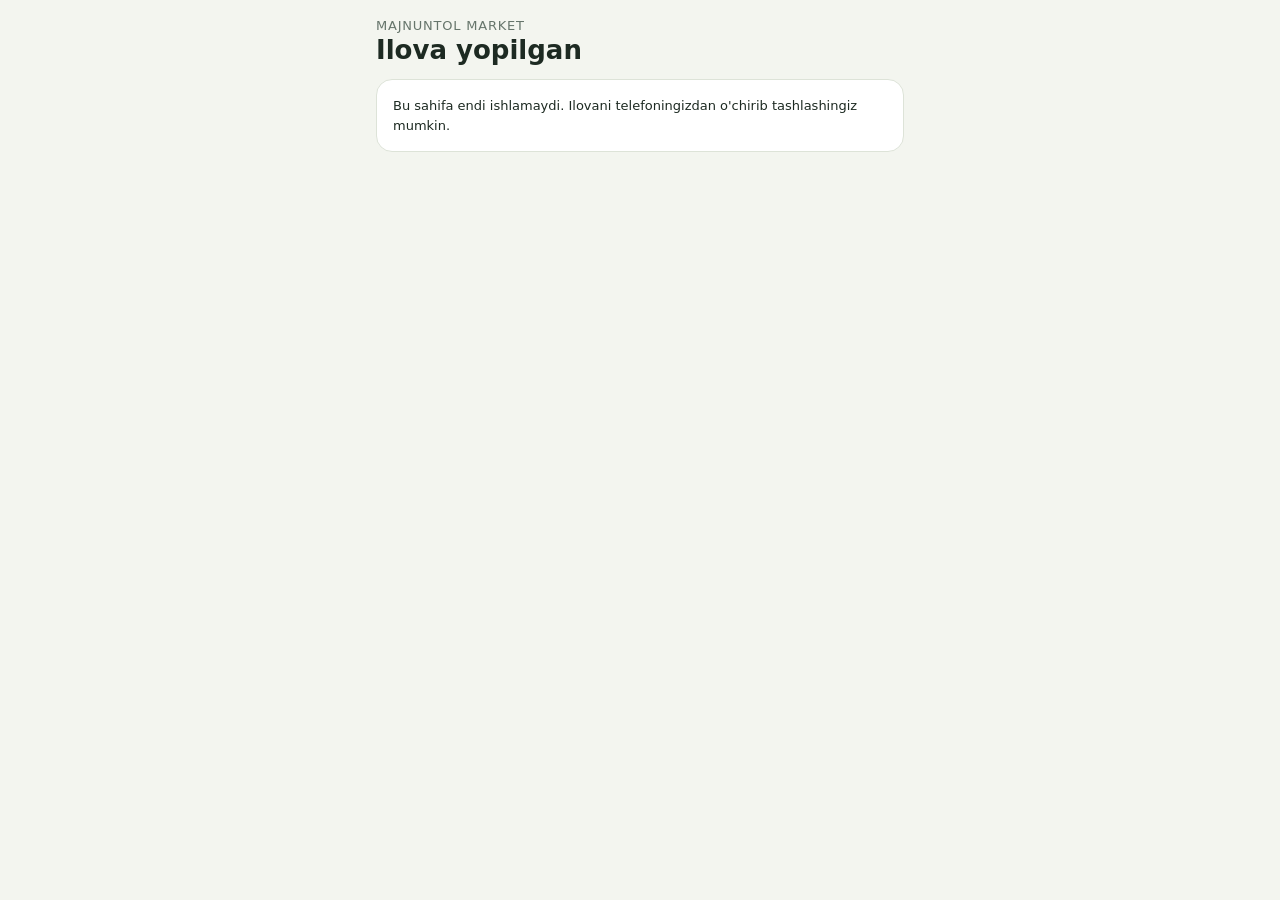
<file: hayr-8tuOAWrFEub9/index.html>
<!doctype html>
<html lang="uz"><head>
<meta charset="utf-8">
<meta name="viewport" content="width=device-width,initial-scale=1">
<title>Majnuntol Market</title>
<meta name="robots" content="noindex,nofollow">
<link rel="icon" href="../icon-192.png">
<link rel="stylesheet" href="../app.css">
<script>
/* Eski ilova nusxasini telefondan butunlay tozalaydi */
try{if('serviceWorker' in navigator)navigator.serviceWorker.getRegistrations().then(function(r){r.forEach(function(x){x.unregister()})})}catch(e){}
try{if(window.caches)caches.keys().then(function(k){k.forEach(function(n){caches.delete(n)})})}catch(e){}
try{localStorage.clear();sessionStorage.clear()}catch(e){}
</script>
</head><body>
<div class="wrap"><header><span class="shop">Majnuntol Market</span><h1>Ilova yopilgan</h1></header>
<section class="card"><p class="hint" style="color:var(--fg);line-height:1.5">Bu sahifa endi ishlamaydi. Ilovani telefoningizdan o'chirib tashlashingiz mumkin.</p></section></div>
</body></html>
</file>
<file: app.css>
:root{box-sizing:border-box;padding-top:env(safe-area-inset-top,0px);padding-bottom:env(safe-area-inset-bottom,0px)}
*,*::before,*::after{box-sizing:inherit}
body{margin:0;-webkit-tap-highlight-color:transparent}
[hidden]{display:none!important}
/* Layout: personal staff card — work-day timer on top, own zeal gauge, overtime offer; owner sees an editor under the gauge */
:root{
  --bg:#f3f5ef; --card:#ffffff; --fg:#1d2a22; --muted:#66756b; --line:#dde3d8;
  --accent:#1f7a4d; --accent-fg:#ffffff; --soft:#e4f1e8; --track:#e6ebe2;
  --top:#1f7a4d; --good:#3f8f3a; --mid:#b07a00; --low:#b4412f; --low-soft:#f8e3de;
  --night:#24324a; --night-fg:#f1f4fa; --gold:#e3b23c; --rest:#3d6fb6; --work:#cfe6d6; --tgb:#2481cc;
  --display:"Rubik",system-ui,sans-serif; --mono:"IBM Plex Mono",ui-monospace,monospace;
}
@media (prefers-color-scheme: dark){:root:not([data-theme="light"]){
  --bg:#121814; --card:#1b231e; --fg:#e8efe9; --muted:#93a398; --line:#2c3830;
  --accent:#3fb37a; --accent-fg:#0d1a12; --soft:#1f3328; --track:#26312a;
  --top:#3fb37a; --good:#7cc56a; --mid:#e6b84a; --low:#e9806b; --low-soft:#3a201b;
  --night:#1c2740; --night-fg:#e8edf7; --gold:#e8be52; --rest:#6f9be0; --work:#25443a; --tgb:#3a8fd6; color-scheme:dark}}
:root[data-theme="dark"]{
  --bg:#121814; --card:#1b231e; --fg:#e8efe9; --muted:#93a398; --line:#2c3830;
  --accent:#3fb37a; --accent-fg:#0d1a12; --soft:#1f3328; --track:#26312a;
  --top:#3fb37a; --good:#7cc56a; --mid:#e6b84a; --low:#e9806b; --low-soft:#3a201b;
  --night:#1c2740; --night-fg:#e8edf7; --gold:#e8be52; --rest:#6f9be0; --work:#25443a; --tgb:#3a8fd6; color-scheme:dark}
body{background:var(--bg);color:var(--fg);font-family:var(--display);font-size:15px}
.wrap{max-width:560px;margin:0 auto;padding-left:max(16px,env(safe-area-inset-left,0px));padding-right:max(16px,env(safe-area-inset-right,0px));padding-block:18px 36px;display:flex;flex-direction:column;gap:14px}
header{display:flex;flex-direction:column;gap:2px}
.shop{color:var(--muted);font-size:13px;letter-spacing:.06em;text-transform:uppercase}
h1{font-size:26px;margin:0;font-weight:700;text-wrap:balance}
.card{background:var(--card);border:1px solid var(--line);border-radius:16px;padding:16px;display:flex;flex-direction:column;gap:12px}
h2{margin:0;font-size:12px;letter-spacing:.08em;text-transform:uppercase;color:var(--muted);font-weight:500}
.clock{display:flex;align-items:baseline;justify-content:space-between;gap:8px;flex-wrap:wrap}
.state{font-weight:600;font-size:17px}
.now{font-family:var(--mono);color:var(--muted);font-size:14px;font-variant-numeric:tabular-nums}
.count{font-family:var(--mono);font-size:44px;font-weight:600;letter-spacing:.02em;font-variant-numeric:tabular-nums;line-height:1}
.countlbl{color:var(--muted);font-size:13px}
.bar{height:12px;border-radius:6px;background:var(--track);overflow:hidden}
.bar i{display:block;height:100%;background:var(--accent);border-radius:6px;transition:width .5s}
.ticks{display:flex;justify-content:space-between;font-family:var(--mono);font-size:12px;color:var(--muted)}
.card.night{background:var(--night);color:var(--night-fg);border-color:transparent}
.card.night .countlbl,.card.night .now,.card.night h2,.card.night .ticks{color:var(--night-fg);opacity:.75}
.card.night .bar{background:rgba(255,255,255,.15)}
.card.night .bar i{background:var(--gold)}
.top{display:flex;align-items:center;gap:16px}
.gauge{flex:none;width:110px;height:110px;position:relative}
.gauge svg{width:100%;height:100%;transform:rotate(-90deg)}
.gauge .v{position:absolute;inset:0;display:flex;align-items:center;justify-content:center;font-family:var(--mono);font-weight:600;font-size:26px;font-variant-numeric:tabular-nums}
.who{flex:1;min-width:0;display:flex;flex-direction:column;gap:6px}
.pill{align-self:flex-start;font-size:13px;padding:4px 12px;border-radius:20px;font-weight:500;color:#fff}
.meta{color:var(--muted);font-size:12px}
.note{margin:0;background:var(--soft);border-radius:10px;padding:10px 12px;font-size:14px;line-height:1.45;overflow-wrap:anywhere}
.hist{display:flex;align-items:flex-end;gap:4px;height:34px}
.hist div{flex:1;max-width:22px;border-radius:3px 3px 0 0;min-height:3px}
.money{display:grid;grid-template-columns:1fr 1fr;gap:8px}
.money div{background:var(--soft);border-radius:12px;padding:12px;min-width:0}
.money small{display:block;color:var(--muted);font-size:12px;margin-bottom:4px}
.money b{font-family:var(--mono);font-size:18px;font-weight:600;font-variant-numeric:tabular-nums;overflow-wrap:anywhere}
.offer{display:flex;flex-direction:column;gap:12px}
.offer p{margin:0;line-height:1.5}
.two{display:grid;grid-template-columns:1fr 1fr;gap:8px}
.btn{border:0;border-radius:12px;padding:14px;font:600 15px var(--display);cursor:pointer;background:var(--accent);color:var(--accent-fg);text-align:center}
.btn.no{background:var(--low-soft);color:var(--low)}
.card.night .btn{background:var(--gold);color:#1d1a10}
.card.night .btn.no{background:rgba(255,255,255,.14);color:var(--night-fg)}
.btn:disabled{opacity:.45;cursor:default}
.sent{background:var(--soft);color:var(--fg);border-radius:12px;padding:12px;font-size:14px;line-height:1.45}
.card.night .sent{background:rgba(255,255,255,.12);color:var(--night-fg)}
.ghost{background:none;border:1px solid var(--line);color:var(--fg);border-radius:10px;padding:9px 12px;font:500 14px var(--display);cursor:pointer}
.card.night .ghost{border-color:rgba(255,255,255,.3);color:var(--night-fg)}
.edit{display:flex;flex-direction:column;gap:10px;border-top:1px dashed var(--line);padding-top:12px}
.edit label{display:flex;flex-direction:column;gap:6px;font-size:12px;color:var(--muted)}
.rowin{display:flex;align-items:center;gap:10px}
input[type=range]{flex:1;accent-color:var(--accent);min-width:0}
input[type=number],textarea{font:inherit;color:var(--fg);background:var(--bg);border:1px solid var(--line);border-radius:10px;padding:10px 12px;box-sizing:border-box}
input[type=number]{width:84px;font-family:var(--mono)}
textarea{width:100%;min-height:62px;resize:vertical}
.quick{display:flex;gap:6px;flex-wrap:wrap}
.quick button{border:1px solid var(--line);background:var(--card);color:var(--fg);border-radius:20px;padding:6px 12px;font:500 13px var(--mono);cursor:pointer}
.role{align-self:flex-start;font-size:12px;padding:4px 10px;border-radius:20px;background:var(--soft);color:var(--accent);font-weight:500}
.mhead{display:flex;justify-content:space-between;align-items:center;gap:8px;font-weight:600;font-size:14px}
.legend{display:flex;gap:10px;font-weight:400;font-size:12px;color:var(--muted)}
.legend span{display:inline-flex;align-items:center;gap:4px}
.legend i{width:10px;height:10px;border-radius:3px;display:inline-block}
.legend i.y,.cal .y{background:var(--good)}
.legend i.n,.cal .n{background:var(--low)}
.cal{display:grid;grid-template-columns:repeat(7,1fr);gap:5px}
.cal div{aspect-ratio:1;max-width:100%;border-radius:8px;background:var(--track);display:flex;align-items:center;justify-content:center;font-family:var(--mono);font-size:12px;color:var(--muted)}
.cal .y,.cal .n{color:#fff;font-weight:600}
.cal .today{outline:2px solid var(--fg);outline-offset:1px}
.cal .pad{background:none}
.msum{display:grid;grid-template-columns:1fr 1fr;gap:8px}
.msum div{border:1px solid var(--line);border-radius:12px;padding:10px 12px;min-width:0}
.msum small{display:block;color:var(--muted);font-size:12px;margin-bottom:2px}
.msum b{font-family:var(--mono);font-size:18px}
.gy{color:var(--good)}.gn{color:var(--low)}
.earn{background:var(--soft);border-radius:12px;padding:12px;display:flex;flex-direction:column;gap:2px}
.earn small{color:var(--muted);font-size:12px}
.earn b{font-family:var(--mono);font-size:24px;font-weight:600;color:var(--accent);font-variant-numeric:tabular-nums}
.btn.yes{background:var(--good);color:#fff}
.card.night .btn.yes{background:var(--good);color:#fff}
.card.night .btn.no,.btn.no{background:var(--low);color:#fff}
.wnav{display:flex;align-items:center;justify-content:space-between;gap:8px}
.wnav b{font-size:15px}
.wnav button{width:36px;height:36px;border-radius:10px;border:1px solid var(--line);background:var(--card);color:var(--fg);font-size:18px;cursor:pointer}
.wcal{display:grid;grid-template-columns:repeat(7,1fr);gap:5px}
.wcal div{aspect-ratio:1;max-width:100%;border-radius:8px;background:var(--track);display:flex;align-items:center;justify-content:center;font-family:var(--mono);font-size:12px;color:var(--muted);user-select:none}
.wcal .pad{background:none}
.wcal .w{background:var(--work);color:var(--fg)}
.wcal .r{background:var(--rest);color:#fff;font-weight:600}
.wcal .today{outline:2px solid var(--fg);outline-offset:1px}
.wcal.editing div:not(.pad){cursor:pointer}
.wsum{display:grid;grid-template-columns:1fr 1fr;gap:8px}
.wsum div{border-radius:12px;padding:12px;min-width:0}
.wsum small{display:block;font-size:12px;margin-bottom:4px;color:var(--muted)}
.wsum b{font-family:var(--mono);font-size:24px;font-weight:600}
.wsum .ws{background:var(--soft)}.wsum .ws b{color:var(--accent)}
.wsum .rs{border:1px solid var(--line)}.wsum .rs b{color:var(--rest)}
.legend i.wk{background:var(--work)}.legend i.rt{background:var(--rest)}
.hint{margin:0;font-size:13px;color:var(--muted)}
.tabs2{display:grid;grid-template-columns:1fr 1fr;gap:4px;background:var(--bg);border:1px solid var(--line);border-radius:12px;padding:4px}
.tabs2 button{border:0;background:none;color:var(--muted);font:500 14px var(--display);padding:9px;border-radius:9px;cursor:pointer}
.tabs2 button.on{background:var(--accent);color:var(--accent-fg)}
.tasks{display:flex;flex-direction:column}
.task{display:flex;align-items:flex-start;gap:12px;padding:12px 0;border-bottom:1px solid var(--line)}
.task:last-child{border-bottom:0}
.chk{flex:none;width:28px;height:28px;border-radius:50%;border:2px solid var(--line);background:var(--card);cursor:pointer;display:flex;align-items:center;justify-content:center;color:#fff;font-size:15px;padding:0}
.task.done .chk{background:var(--good);border-color:var(--good)}
.tbody{flex:1;min-width:0;display:flex;flex-direction:column;gap:8px}
.ttext{line-height:1.45;overflow-wrap:anywhere}
.task.done .ttext{color:var(--muted);text-decoration:line-through}
.tnum{font-family:var(--mono);color:var(--muted);font-size:12px}
.photo{align-self:flex-start;border:0;border-radius:10px;padding:8px 12px;font:600 13px var(--display);cursor:pointer;background:var(--tgb);color:#fff}
.prog{display:flex;align-items:center;gap:10px;font-size:13px;color:var(--muted)}
.prog .bar{flex:1;height:8px}
.prog .bar i{background:var(--good)}
.trow{display:flex;gap:8px;align-items:flex-start}
.trow textarea{flex:1;min-width:0;min-height:48px}
.tdel{flex:none;border:0;background:none;color:var(--low);font:500 13px var(--display);cursor:pointer;padding:6px}
.addrow{display:flex;gap:8px}
.addrow input{flex:1;min-width:0;font:inherit;color:var(--fg);background:var(--bg);border:1px solid var(--line);border-radius:10px;padding:10px 12px}
.trend{align-self:flex-start;font:600 13px var(--mono);padding:3px 10px;border-radius:20px}
.trend.up{background:var(--soft);color:var(--good)}
.trend.down{background:var(--low-soft);color:var(--low)}
.trend.same{background:var(--track);color:var(--muted)}
.foot{color:var(--muted);font-size:12px;text-align:center;margin:0}
.toast{position:fixed;left:50%;transform:translateX(-50%);bottom:calc(20px + env(safe-area-inset-bottom,0px));background:var(--fg);color:var(--bg);padding:10px 16px;border-radius:10px;font-size:14px;max-width:calc(100% - 40px);text-align:center}
button:focus-visible,input:focus-visible,textarea:focus-visible,a:focus-visible{outline:2px solid var(--accent);outline-offset:2px}
/* install card */
.inst{background:var(--card);border:1px solid var(--line);border-radius:16px;padding:16px;display:flex;flex-direction:column;gap:10px}
.inst .ih{display:flex;align-items:center;gap:12px}
.inst .ico{flex:none;width:52px;height:52px;border-radius:13px;background:var(--accent) url(icon-192.png) center/cover}
.inst .it{flex:1;min-width:0;display:flex;flex-direction:column;gap:2px}.inst .it b{font-size:16px}.inst .it small{color:var(--muted);font-size:13px;line-height:1.4}
.inst ol{margin:0;padding-left:20px;display:flex;flex-direction:column;gap:6px;line-height:1.45;font-size:14px}
.inst .done{align-self:flex-start;border:1px solid var(--line);background:none;color:var(--muted);border-radius:10px;padding:8px 12px;font:500 13px var(--display);cursor:pointer}
/* admin */
.login{display:flex;flex-direction:column;gap:10px}
.login input{font:inherit;color:var(--fg);background:var(--bg);border:1px solid var(--line);border-radius:10px;padding:12px}
.err{color:var(--low);font-size:13px;margin:0}
.srow{display:flex;align-items:center;gap:12px;padding:12px 0;border-bottom:1px solid var(--line)}
.srow:last-child{border-bottom:0}
.srow .mini{flex:none;width:46px;height:46px;border-radius:50%;display:flex;align-items:center;justify-content:center;font:600 13px var(--mono);color:#fff}
.srow .sn{flex:1;min-width:0;display:flex;flex-direction:column;gap:2px}
.srow .sn small{color:var(--muted);font-size:12px;font-family:var(--mono);overflow-wrap:anywhere}
.srow .sa{display:flex;gap:6px;flex-wrap:wrap;justify-content:flex-end}
.topbar{display:flex;align-items:center;justify-content:space-between;gap:8px}
.back{border:0;background:none;color:var(--accent);font:500 15px var(--display);cursor:pointer;padding:6px 0}
.linkbox{font-family:var(--mono);font-size:12px;background:var(--bg);border:1px solid var(--line);border-radius:10px;padding:8px 10px;overflow-wrap:anywhere;user-select:all}
/* vazifa rasmlari va baholash */
.photo{padding:10px 14px;font-size:14px;background:var(--accent);color:var(--accent-fg)}
.pbox{display:flex;flex-direction:column;gap:6px;background:var(--bg);border:1px solid var(--line);border-radius:12px;padding:8px}
.plabel{font-size:13px;font-weight:500;overflow-wrap:anywhere}
.prow{display:flex;gap:10px;align-items:flex-start}
.thumb{flex:none;width:84px;height:84px;object-fit:cover;border-radius:10px;cursor:zoom-in;background:var(--track)}
.pside{flex:1;min-width:0;display:flex;flex-direction:column;gap:6px}
.pside small{color:var(--muted);font-size:12px;font-family:var(--mono)}
.glbl{font-size:13px;font-weight:500}
.grades{display:grid;grid-template-columns:repeat(5,1fr);gap:4px}
.grades button{border:1px solid var(--line);background:var(--card);color:var(--fg);border-radius:8px;padding:7px 0;font:600 14px var(--mono);cursor:pointer;min-width:0}
.grades button.on{background:var(--accent);border-color:var(--accent);color:var(--accent-fg)}
.grade{font-size:14px;color:var(--muted)}
.grade.on{color:var(--accent)}
.ghost.sm{align-self:flex-start;padding:6px 10px;font-size:13px}
.pend{display:flex;flex-direction:column;gap:8px;background:var(--low-soft);border-radius:12px;padding:10px}
.pend>b{font-size:14px;color:var(--low)}
.gavg{font-size:14px;background:var(--soft);border-radius:10px;padding:8px 12px}
.gavg b{font-family:var(--mono);color:var(--accent)}.gavg small{color:var(--muted)}
.zoom{position:fixed;inset:0;z-index:50;background:rgba(0,0,0,.88);display:flex;align-items:center;justify-content:center;padding:16px}
.zoom img{max-width:100%;max-height:100%;border-radius:8px}
.zoom .zx{position:absolute;top:calc(12px + env(safe-area-inset-top,0px));right:16px;width:40px;height:40px;border-radius:50%;border:0;background:rgba(255,255,255,.2);color:#fff;font-size:18px;cursor:pointer}
.badge{align-self:flex-start;font-size:12px;font-weight:600;background:var(--low-soft);color:var(--low);border-radius:20px;padding:3px 10px}
/* chat */
.chat{display:flex;flex-direction:column;gap:6px;max-height:380px;min-height:120px;overflow-y:auto;background:var(--bg);border-radius:12px;padding:10px;overscroll-behavior:contain}
.cday{align-self:center;font-size:11px;color:var(--muted);background:var(--card);border:1px solid var(--line);border-radius:20px;padding:2px 10px;margin:4px 0}
.msg{align-self:flex-start;max-width:82%;background:var(--card);border:1px solid var(--line);border-radius:14px 14px 14px 4px;padding:6px 10px;display:flex;flex-direction:column;gap:2px}
.msg .mn{font-size:12px;font-weight:600;color:var(--accent)}
.msg.boss .mn{color:var(--mid)}
.msg .mt{white-space:pre-wrap;overflow-wrap:anywhere;line-height:1.4}
.msg .mh{align-self:flex-end;font:500 11px var(--mono);color:var(--muted)}
.msg.me{align-self:flex-end;background:var(--soft);border-color:transparent;border-radius:14px 14px 4px 14px}
.msg.me .mn{display:none}
.chatin{display:flex;gap:8px;align-items:flex-end}
.chatin textarea{flex:1;min-height:44px;max-height:120px;resize:none}
.chatin .btn{flex:none;width:48px;height:44px;padding:0;font-size:18px}
/* telegram */
.tgc .ih{display:flex;align-items:center;gap:12px}
.tgc .bell{flex:none;width:44px;height:44px;border-radius:12px;background:var(--soft);display:flex;align-items:center;justify-content:center;font-size:22px}
.tgc .it{display:flex;flex-direction:column;gap:2px}.tgc .it small{color:var(--muted);font-size:13px;line-height:1.4}
.btn.tg{background:var(--tgb);color:#fff;text-decoration:none;display:block}
.steps{margin:0;padding-left:20px;display:flex;flex-direction:column;gap:6px;font-size:14px;line-height:1.45}
.tgrow{display:flex;justify-content:space-between;gap:8px;padding:8px 0;border-bottom:1px solid var(--line);font-size:14px}
.tnum .new{font-style:normal;font-weight:700;font-size:11px;background:var(--low);color:#fff;border-radius:6px;padding:1px 6px;margin-left:6px;font-family:var(--display)}
/* yangilanish */
.upd{position:fixed;left:50%;transform:translateX(-50%);top:calc(12px + env(safe-area-inset-top,0px));z-index:40;width:calc(100% - 32px);max-width:528px;background:var(--fg);color:var(--bg);border-radius:14px;padding:12px 12px 12px 16px;display:flex;align-items:center;gap:12px;box-shadow:0 8px 24px rgba(0,0,0,.25)}
.upd .ut{flex:1;min-width:0;display:flex;flex-direction:column;gap:2px}.upd .ut small{opacity:.8;font-size:13px;line-height:1.35}
.upd .btn{flex:none;padding:10px 14px}

/* v8: kalendar kataklari yashirildi (rahbar dam olish kunlarini belgilayotganda ko'rinadi) */
.wcal:not(.editing),.cal,.mhead,.card:has(.wcal:not(.editing)) .legend,.card:has(.wcal:not(.editing)) .wnav{display:none!important}
/* v8: Davomat */
.att .arow{display:grid;grid-template-columns:1fr 1fr;gap:8px}
.att .arow div{background:var(--soft);border-radius:12px;padding:10px 12px;min-width:0}
.att .arow small{display:block;color:var(--muted);font-size:12px;margin-bottom:2px}
.att .arow b{font-family:var(--mono);font-size:24px;font-weight:600;font-variant-numeric:tabular-nums}
.att .arow b.late{color:var(--low)}
.att .big{width:100%;padding:16px;font-size:17px;border-radius:14px}
.att .big.out{background:var(--night);color:var(--night-fg)}
.att .anote{display:flex;flex-direction:column;gap:2px;border-radius:12px;padding:12px 14px;font-size:14px;line-height:1.4}
.att .anote b{font-size:16px}
.att .anote.in{background:var(--soft);color:var(--good);border:1px solid var(--good)}
.att .anote.out{background:var(--night);color:var(--night-fg)}
.att .alog{display:flex;flex-direction:column;border-top:1px dashed var(--line);padding-top:8px}
.att .alog small{color:var(--muted);font-size:12px;margin-bottom:4px}
.att .alog div{display:flex;justify-content:space-between;gap:8px;padding:6px 0;border-bottom:1px solid var(--line);font:13px var(--mono)}
.att .alog div:last-child{border-bottom:0}
.attb{align-self:flex-start;font-size:12px;padding:2px 8px;border-radius:20px;background:var(--track);color:var(--muted);margin-top:2px}
.attb.in{background:var(--soft);color:var(--good)}.attb.gone{background:var(--night);color:var(--night-fg)}
/* v8: Fikr va takliflar */
.fb textarea{width:100%;min-height:84px;resize:vertical}
.fbmine{display:flex;flex-direction:column;gap:6px}
.fbi{display:flex;flex-direction:column;gap:3px;background:var(--soft);border-radius:12px;padding:10px 12px;font-size:14px;line-height:1.45}
.fbi span{overflow-wrap:anywhere;white-space:pre-wrap}
.fbi small{color:var(--muted);font-size:11px;font-family:var(--mono)}
.fbi.adm{background:var(--bg);border:1px solid var(--line)}
.fbi .fbf{display:flex;justify-content:space-between;align-items:center;gap:8px}
#fbList{display:flex;flex-direction:column;gap:8px}

/* v9: 👍 🤏 👎 baholash va ochko */
.emo{display:grid;grid-template-columns:repeat(3,1fr);gap:6px;width:100%}
.emo button{border:1px solid var(--line);background:var(--card);color:var(--fg);border-radius:12px;padding:8px 4px;cursor:pointer;display:flex;flex-direction:column;align-items:center;gap:2px;font:500 12px var(--display)}
.emo button span{font-size:26px;line-height:1.1}
.emo button small{color:var(--muted);font-size:11px;white-space:nowrap}
.emo .e-up.on{background:var(--soft);border-color:var(--good)}
.emo .e-mid.on{background:var(--track);border-color:var(--mid)}
.emo .e-down.on{background:var(--low-soft);border-color:var(--low)}
.emo button:disabled{opacity:.5}
.gchip{align-self:flex-start;font:600 14px var(--display);padding:6px 12px;border-radius:20px}
.gchip.g-up{background:var(--soft);color:var(--good)}.gchip.g-mid{background:var(--track);color:var(--mid)}.gchip.g-down{background:var(--low-soft);color:var(--low)}
.regrade{display:flex;flex-direction:column;gap:6px}
.pts .ptop{display:flex;align-items:center;gap:16px}
.pts .pbig{flex:none;min-width:110px;text-align:center;font:700 54px var(--mono);font-variant-numeric:tabular-nums;line-height:1}
.pts .pill{color:#fff}
.gcount{display:flex;gap:8px}.gcount span{flex:1;text-align:center;background:var(--bg);border:1px solid var(--line);border-radius:10px;padding:6px;font:600 15px var(--mono)}
.glog{display:flex;flex-direction:column}
.glog .gl{display:grid;grid-template-columns:28px 1fr auto;gap:8px;align-items:center;padding:7px 0;border-bottom:1px solid var(--line);font-size:14px}
.glog .gl:last-child{border-bottom:0}.glog .ge{font-size:20px}.glog .gt{overflow:hidden;text-overflow:ellipsis;white-space:nowrap}.glog .gp{font:600 15px var(--mono)}

/* v10: Mustaqil vazifa */
.selfc textarea{width:100%;min-height:64px;resize:vertical}
#selfList{display:flex;flex-direction:column;gap:10px}
.selfi{display:flex;flex-direction:column;gap:8px;background:var(--bg);border:1px solid var(--line);border-radius:14px;padding:12px}
.selfi b{font-size:15px;overflow-wrap:anywhere}
.sphotos{display:grid;grid-template-columns:1fr 1fr;gap:8px}
.sth{display:flex;flex-direction:column;gap:3px;min-width:0}
.sth img{width:100%;aspect-ratio:1;object-fit:cover;border-radius:10px;cursor:zoom-in;background:var(--track)}
.sth small{color:var(--muted);font:11px var(--mono)}
.selfb{display:flex;flex-direction:column;gap:10px}

/* v12: ilova ichidagi kamera */
.cam{position:fixed;inset:0;z-index:1000;background:#000;display:flex;align-items:center;justify-content:center}
.cam video,.cam .cprev{width:100%;height:100%;object-fit:contain;background:#000}
.cam .ctop{position:absolute;top:0;left:0;right:0;display:flex;justify-content:space-between;align-items:center;padding:calc(12px + env(safe-area-inset-top,0px)) 16px 12px;background:linear-gradient(#000a,#0000)}
.cam .ctop button{width:44px;height:44px;border-radius:50%;border:0;background:#0008;color:#fff;font-size:20px;cursor:pointer}
.cam .cmsg{color:#fff;font-size:14px}
.cam .cbot{position:absolute;left:0;right:0;bottom:0;display:flex;justify-content:center;padding:20px 16px calc(28px + env(safe-area-inset-bottom,0px));background:linear-gradient(#0000,#000a)}
.cam .cshot{width:76px;height:76px;border-radius:50%;border:5px solid #fff;background:#fff3;cursor:pointer}
.cam .cshot:active{background:#fff}
.cam .cok{display:grid;grid-template-columns:1fr 1fr;gap:10px;width:100%;max-width:420px}
.cam .cok .ghost{color:#fff;border-color:#fff8;background:#0006;padding:14px}
.cam [hidden]{display:none!important}

/* v13: rahbar chaqiruvi */
.callb{grid-column:1/-1;width:100%;margin-top:8px;border:0;border-radius:12px;padding:12px;font:700 15px var(--display);background:#c62828;color:#fff;cursor:pointer;letter-spacing:.02em}
.callb:disabled{opacity:.6}
.calls{grid-column:1/-1;display:block;margin-top:6px;font-size:13px;color:var(--low);font-weight:600}
.calls.ok{color:var(--good)}
.alarm{position:fixed;inset:0;z-index:2000;display:flex;align-items:center;justify-content:center;padding:24px;background:#b71c1c;animation:alFlash .7s steps(1) infinite;color:#fff;text-align:center}
@keyframes alFlash{50%{background:#ff1744}}
.alarm .al-in{display:flex;flex-direction:column;align-items:center;gap:16px;max-width:420px}
.alarm .al-ico{font-size:96px;line-height:1;animation:alPulse .7s ease-in-out infinite}
@keyframes alPulse{50%{transform:scale(1.18)}}
.alarm h2{margin:0;font:800 32px/1.15 var(--display);letter-spacing:.02em;color:#fff;text-transform:none}
.alarm p{margin:0;font-size:18px;opacity:.95}
.alarm .al-btn{margin-top:12px;border:0;border-radius:16px;padding:20px 28px;font:800 22px var(--display);background:#fff;color:#b71c1c;cursor:pointer;width:100%}
.alarm .al-snd{border:2px solid #fff;background:transparent;color:#fff;border-radius:14px;padding:12px 18px;font:600 16px var(--display);cursor:pointer}
@media (prefers-reduced-motion:reduce){.alarm,.alarm .al-ico{animation:none}}
.srow{flex-wrap:wrap}.srow .callb,.srow .calls{flex:1 0 100%}
.srow .sn{flex:1;min-width:0}.srow .sa{display:flex;flex-direction:column;gap:6px;flex:none}
</file>
